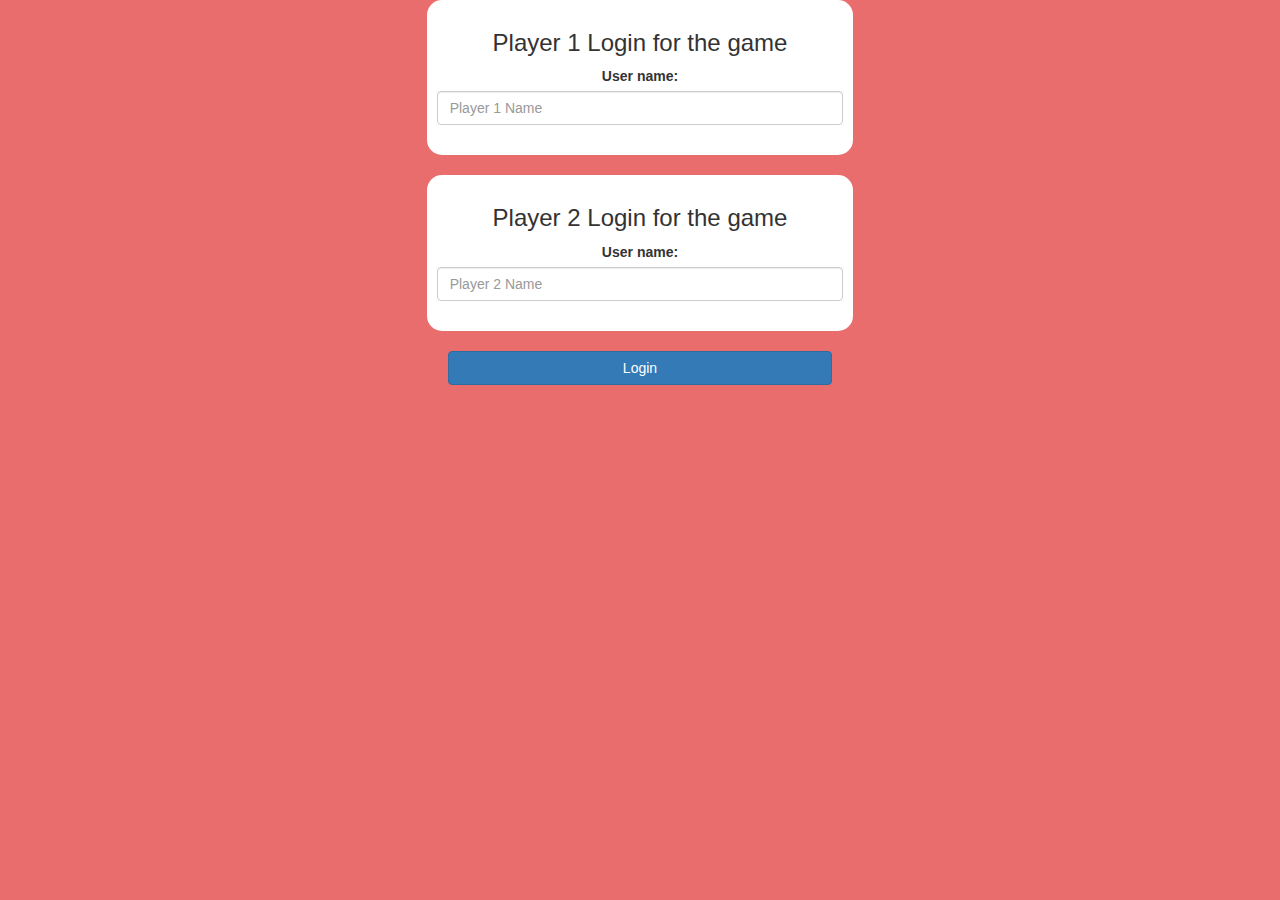
<file: index.html>
<!DOCTYPE html>
<html>
<head>
	<title>Math Quiz Game</title>

<meta name="viewport" content="width=device-width, initial-scale=1">
<link rel="stylesheet" href="https://maxcdn.bootstrapcdn.com/bootstrap/3.4.0/css/bootstrap.min.css">
<script src="https://ajax.googleapis.com/ajax/libs/jquery/3.4.1/jquery.min.js"></script>
<script src="https://maxcdn.bootstrapcdn.com/bootstrap/3.4.0/js/bootstrap.min.js"></script>

<link rel="stylesheet" type="text/css" href="quiz_game.css">
</head>
<body>
    <center>
<div class="col-lg-4 col-sm-8 col-xs-11 login_div1" >
    <h3>Player 1 Login for the game</h3>
    <label>User name:</label>
    <input type="text" id="player1_name_input" class="form-control" placeholder="Player 1 Name">
    <br>
</div>
<br>
<div class="col-lg-4 col-sm-8 col-xs-11 login_div2">
    <h3>Player 2 Login for the game</h3>
    <label>User name:</label>
    <input type="text" id="player2_name_input" class="form-control" placeholder="Player 2 Name">
    <br>
</div>
<br>
<button style="width: 30%" class="btn btn-primary" onclick="addUser()">Login</button>
</center>
</body>

<script src="quiz_game_login.js"></script>
</html>
</file>
<file: quiz_game.css>
body
{
	background: rgb(233, 109, 109);
}

	.login_div1 , .login_div2
	{
		background: white;
		padding: 10px;
		float: none;
		border-radius: 15px;
	}


#player1_name , #player2_name
{
	display: inline-block;
	margin-left: 20px;
}
#word
{
	width: 60%;
}
#word_display
{
	letter-spacing: 5px;
}
#output
{
background: white;
border-radius: 10px;
border-top: 10px solid #AA4465;
padding: 10px;
float: none;
text-align: left;
}
</file>
